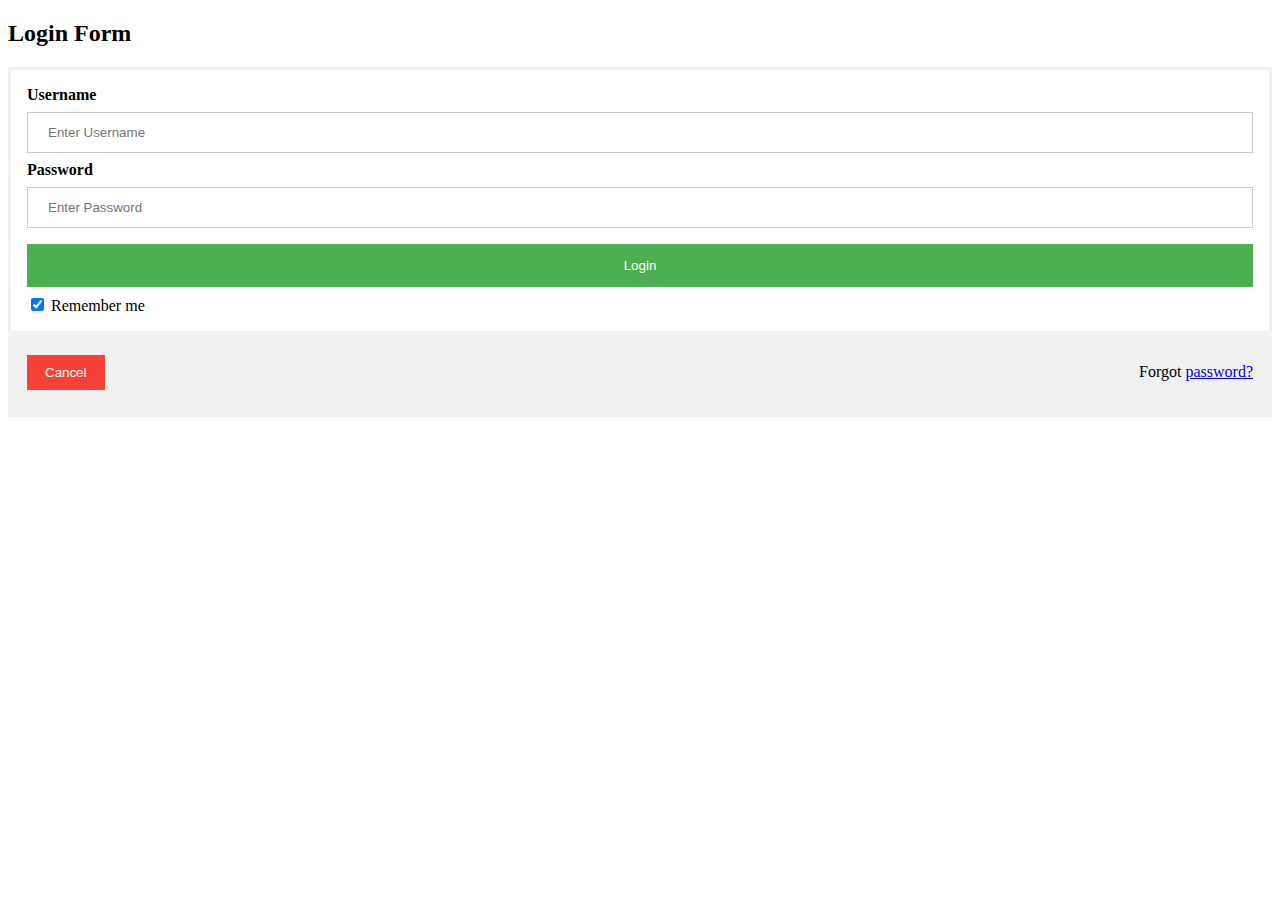
<file: Project Development Phase/SPRINT-1/signin.html>
<!DOCTYPE html>
<html>
<style>
    /*set border to the form*/
     
    form {
        border: 3px solid #f1f1f1;
    }
    /*assign full width inputs*/
     
    input[type=text],
    input[type=password] {
        width: 100%;
        padding: 12px 20px;
        margin: 8px 0;
        display: inline-block;
        border: 1px solid #ccc;
        box-sizing: border-box;
    }
    /*set a style for the buttons*/
     
    button {
        background-color: #4CAF50;
        color: white;
        padding: 14px 20px;
        margin: 8px 0;
        border: none;
        cursor: pointer;
        width: 100%;
    }
    /* set a hover effect for the button*/
     
    button:hover {
        opacity: 0.8;
    }
    /*set extra style for the cancel button*/
     
    .cancelbtn {
        width: auto;
        padding: 10px 18px;
        background-color: #f44336;
    }
    /*centre the display image inside the container*/
     
    .imgcontainer {
        text-align: center;
        margin: 24px 0 12px 0;
    }
    /*set image properties*/
     
    img.avatar {
        width: 40%;
        border-radius: 50%;
    }
    /*set padding to the container*/
     
    .container {
        padding: 16px;
    }
    /*set the forgot password text*/
     
    span.psw {
        float: right;
        padding-top: 16px;
    }
    /*set styles for span and cancel button on small screens*/
     
    @media screen and (max-width: 300px) {
        span.psw {
            display: block;
            float: none;
        }
        .cancelbtn {
            width: 100%;
        }
    }
</style>
 
<body>
    <h2>Login Form</h2>
    <!--Step 1 : Adding HTML-->
    <form action="/action_page.php">
       
 
        <div class="container">
            <label><b>Username</b></label>
            <input type="text" placeholder="Enter Username" name="uname" required>
 
            <label><b>Password</b></label>
            <input type="password" placeholder="Enter Password" name="psw" required>
 
            <button type="submit">Login</button>
            <input type="checkbox" checked="checked"> Remember me
        </div>
 
        <div class="container" style="background-color:#f1f1f1">
            <button type="button" class="cancelbtn">Cancel</button>
            <span class="psw">Forgot <a href="#">password?</a></span>
        </div>
    </form>
 
</body>
 
</html>
</file>
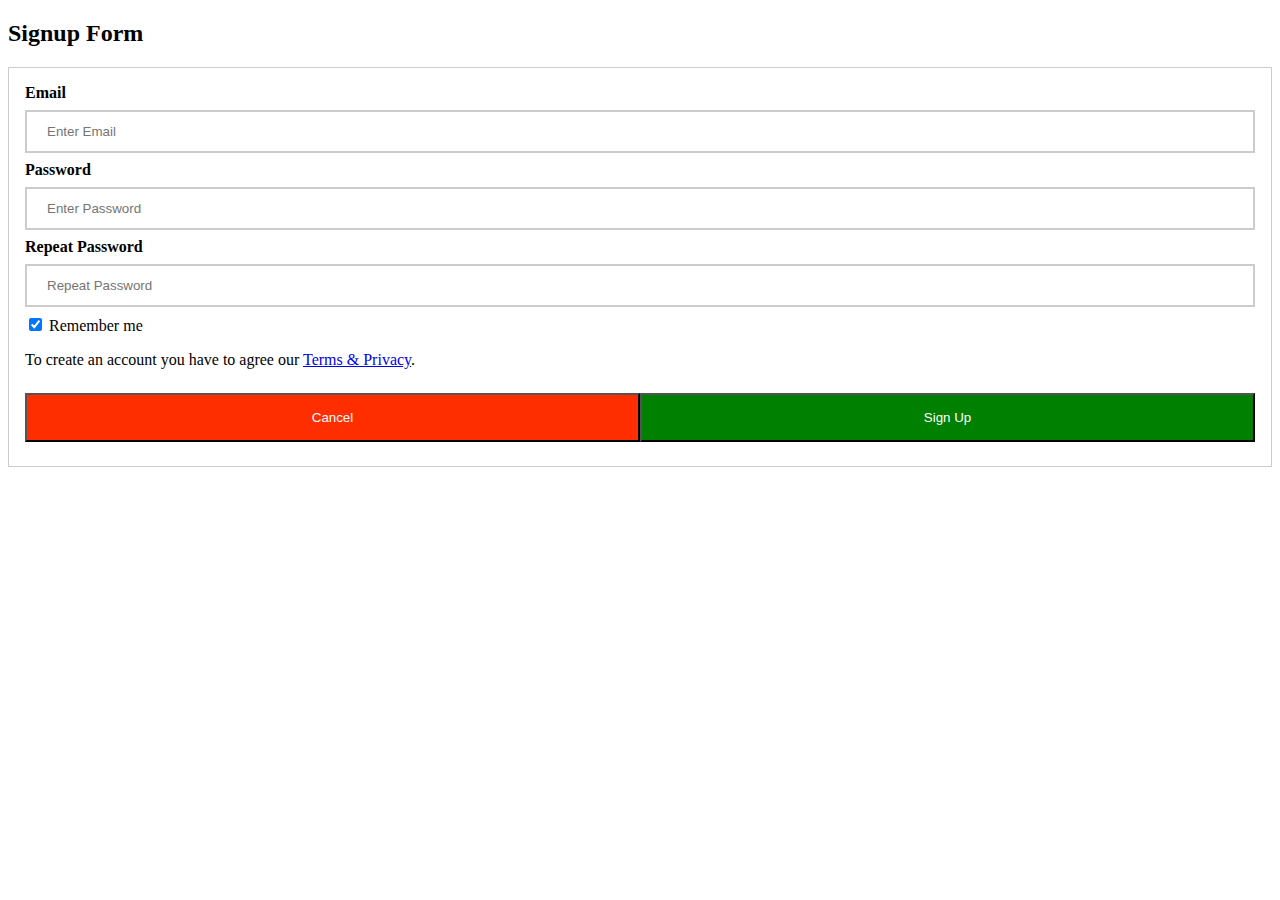
<file: Project Development Phase/SPRINT-1/signup.html>
<!DOCTYPE html>
<html>
<style>
    /*add full-width input fields*/
     
    input[type=text],
    input[type=password] {
        width: 100%;
        padding: 12px 20px;
        margin: 8px 0;
        display: inline-block;
        border: 2px solid #ccc;
        box-sizing: border-box;
    }
    /* set a style for all buttons*/
     
    button {
        background-color: Green;
        color: white;
        padding: 15px 20px;
        margin: 8px 0;
        cursor: pointer;
        width: 100%;
    }
    /*set styles for the cancel button*/
     
    .cancelbtn {
        padding: 15px 20px;
        background-color: #FF2E00;
    }
    /*float cancel and signup buttons and add an equal width*/
     
    .cancelbtn,
    .signupbtn {
        float: left;
        width: 50%;
    }
    /*add padding to container elements*/
     
    .container {
        padding: 16px;
    }
    /*clear floats*/
     
    .clearfix::after {
        content: "";
        clear: both;
        display: table;
    }
    /*styles for cancel button and signup button
      on extra small screens*/
     
    @media screen and (max-width: 300px) {
        .cancelbtn,
        .signupbtn {
            width: 100%;
        }
    }
</style>
 
<body>
 
    <h2>Signup Form</h2>
    <!--Step 1:Adding HTML-->
    <form action="/action_page.php" style="border:1px solid #ccc">
        <div class="container">
            <label><b>Email</b></label>
            <input type="text" placeholder="Enter Email" name="email" required>
 
            <label><b>Password</b></label>
            <input type="password" placeholder="Enter Password" name="psw" required>
 
            <label><b>Repeat Password</b></label>
            <input type="password" placeholder="Repeat Password" name="psw-repeat" required>
            <input type="checkbox" checked="checked"> Remember me
            <p>To create an account you have to agree our <a href="#">Terms & Privacy</a>.</p>
 
            <div class="clearfix">
                <button type="button" class="cancelbtn">Cancel</button>
                <button type="submit" class="signupbtn">Sign Up</button>
            </div>
        </div>
    </form>
 
</body>
 
</html>
</file>
